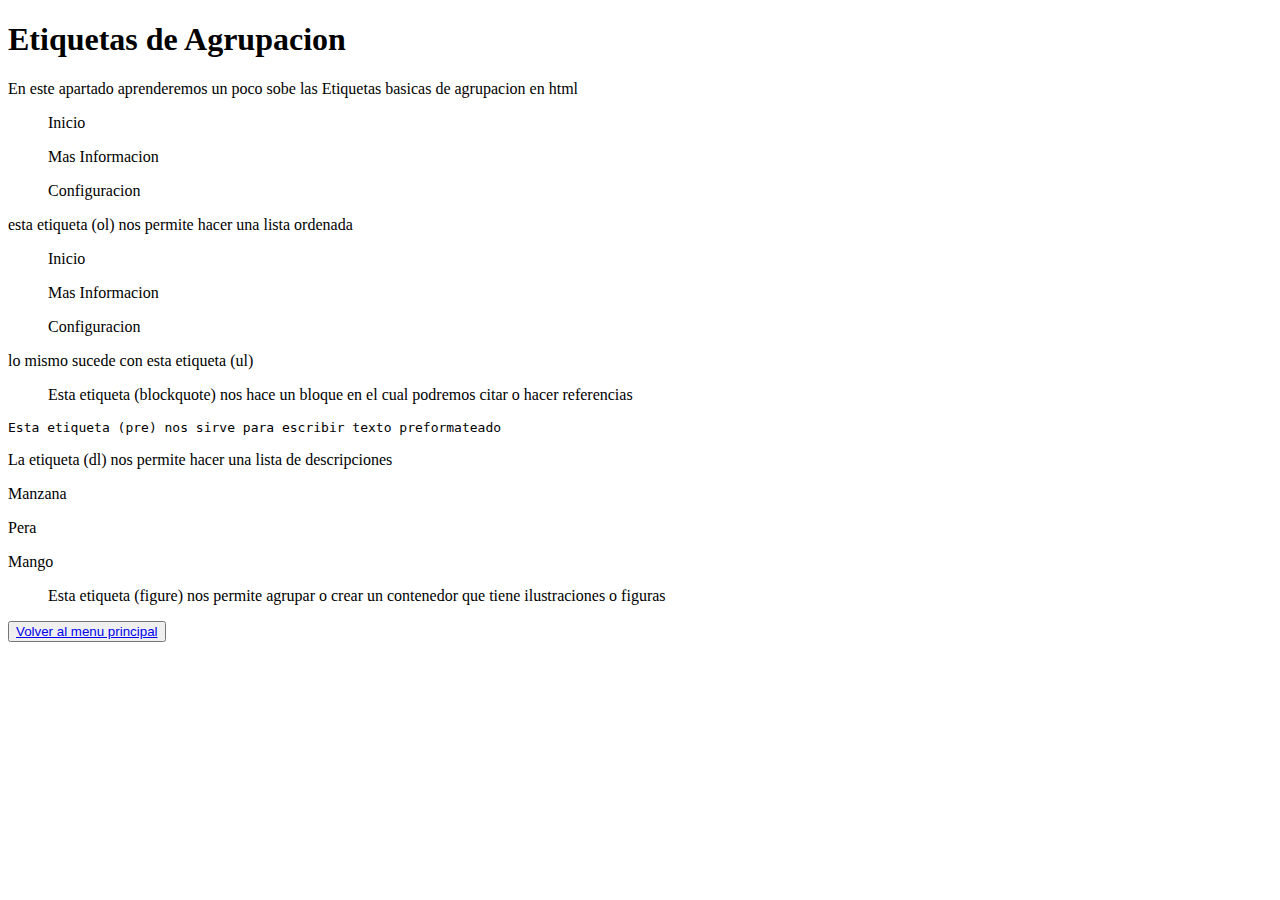
<file: html/agrupacion.html>
<!DOCTYPE html>
<html lang="en">
<head>
    <meta charset="UTF-8">
    <meta name="viewport" content="width=device-width, initial-scale=1.0">
    <title>Document</title>
</head>
<body>
    <div>
        <h1>
            Etiquetas de Agrupacion
        </h1>
        <p>En este apartado aprenderemos un poco sobe las Etiquetas basicas de agrupacion en html</p>
    </div>
    <ol>Inicio</ol>
    <ol>Mas Informacion</ol>
    <ol>Configuracion</ol>
    <p>esta etiqueta (ol) nos permite hacer una lista ordenada</p>
    <ul>Inicio</ul>
    <ul>Mas Informacion</ul>
    <ul>Configuracion</ul>
    <p>lo mismo sucede con esta etiqueta (ul)</p>
    <blockquote>Esta etiqueta (blockquote) nos hace un bloque en el cual podremos citar o hacer referencias</blockquote>
    <pre>Esta etiqueta (pre) nos sirve para escribir texto preformateado</pre>
    <p>La etiqueta (dl) nos permite hacer una lista de descripciones</p>
    <dl>Manzana</dl>
    <dl>Pera</dl>
    <dl>Mango</dl>
    <figure>Esta etiqueta (figure) nos permite agrupar o crear un contenedor que tiene ilustraciones o figuras</figure>
    <button>
        <a href="../index.html">Volver al menu principal</a>
    </button>
</body>
</html>
</file>
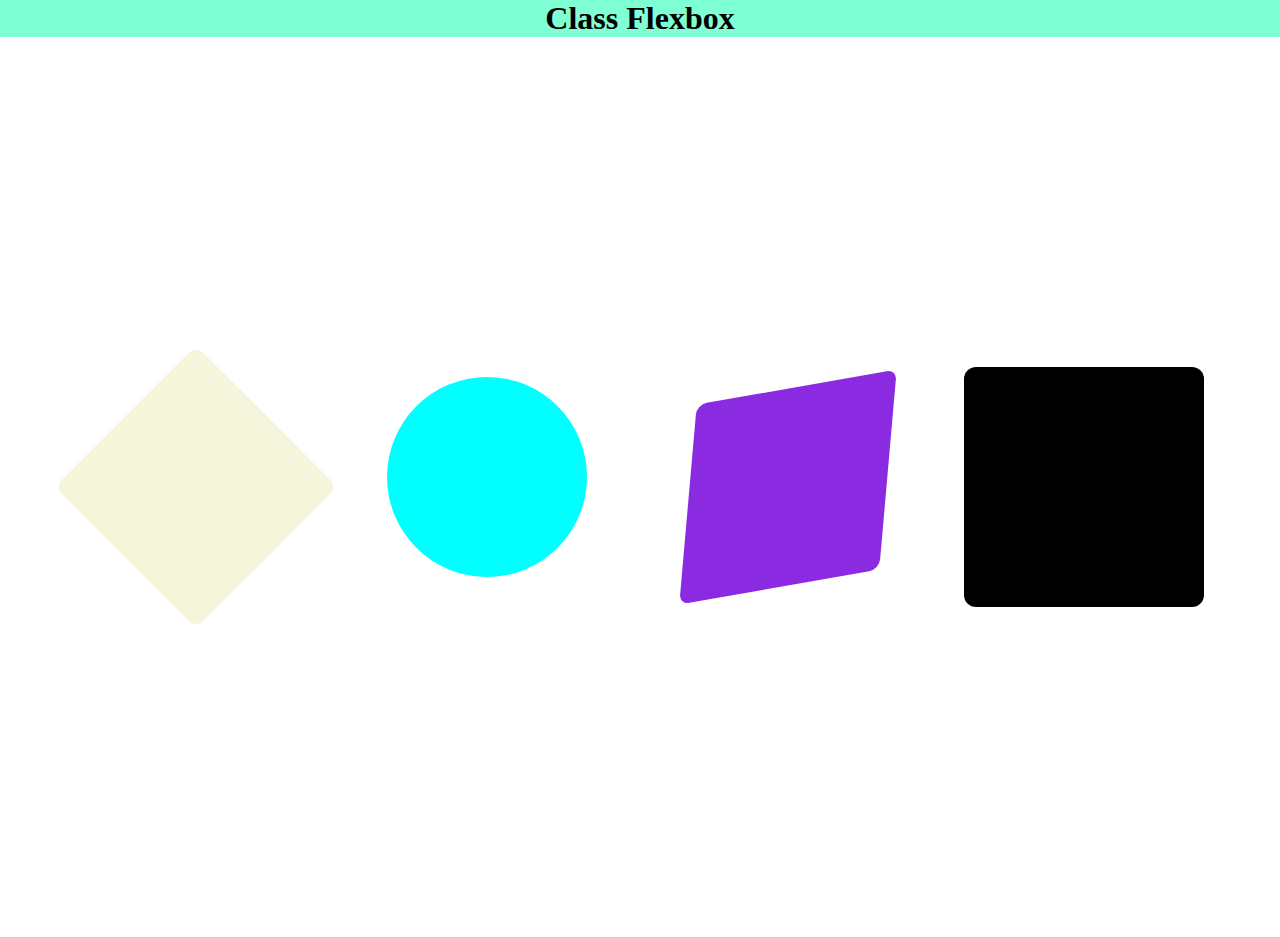
<file: html/flex.html>
<!DOCTYPE html>
<html lang="en">
<head>
    <meta charset="UTF-8">
    <meta http-equiv="X-UA-Compatible" content="IE=edge">
    <meta name="viewport" content="width=device-width, initial-scale=1.0">
    <title>Document</title>
    <style>
        *{
            margin: 0;
            padding: 0;
        }
        h1{
            background-color: aquamarine;
            text-align: center;
        }
        #father{
            height: 100vh;
            /* display: grid;
            place-items: center; */
            display: flex;
            justify-content: space-evenly;
            align-items: center;
            flex-wrap: wrap;
            flex-direction: row-reverse;
            
        }
        #son{
            background-color: #000;
            height: 200px;
            width: 200px;
        }
        #son, #son_one, #son_two, #son_three{
            background-color: #000;
            height: 200px;
            width: 200px;
            transform: scale(1.2);/*Aumenta la escala del objeto al que se aplique*/
            border-radius: 10px;
        }
        #son_two{
            background-color: aqua;
            transform: translate(-5px, -10px);/*Mueve el objeto por el espacio*/
            border-radius: 50%;
        }
        #son_one{
            background-color: blueviolet;
            transform: skew(-5deg, -10deg);/*Hace una rotacion del objeto seleccionado*/
        }
        #son_three{
            background-color: beige;
            transform: rotate(45deg);
        }




    </style>
</head>
<body>
    <div class="container">
        <div id="text_flex">
            <h1>Class Flexbox</h1>
        </div>
        <div id="father">
            <div id="son">

            </div>
            <div id="son_one">

            </div>
            <div id="son_two">

            </div>
            <div id="son_three">

            </div>
        </div>
    </div>
</body>
</html>
</file>
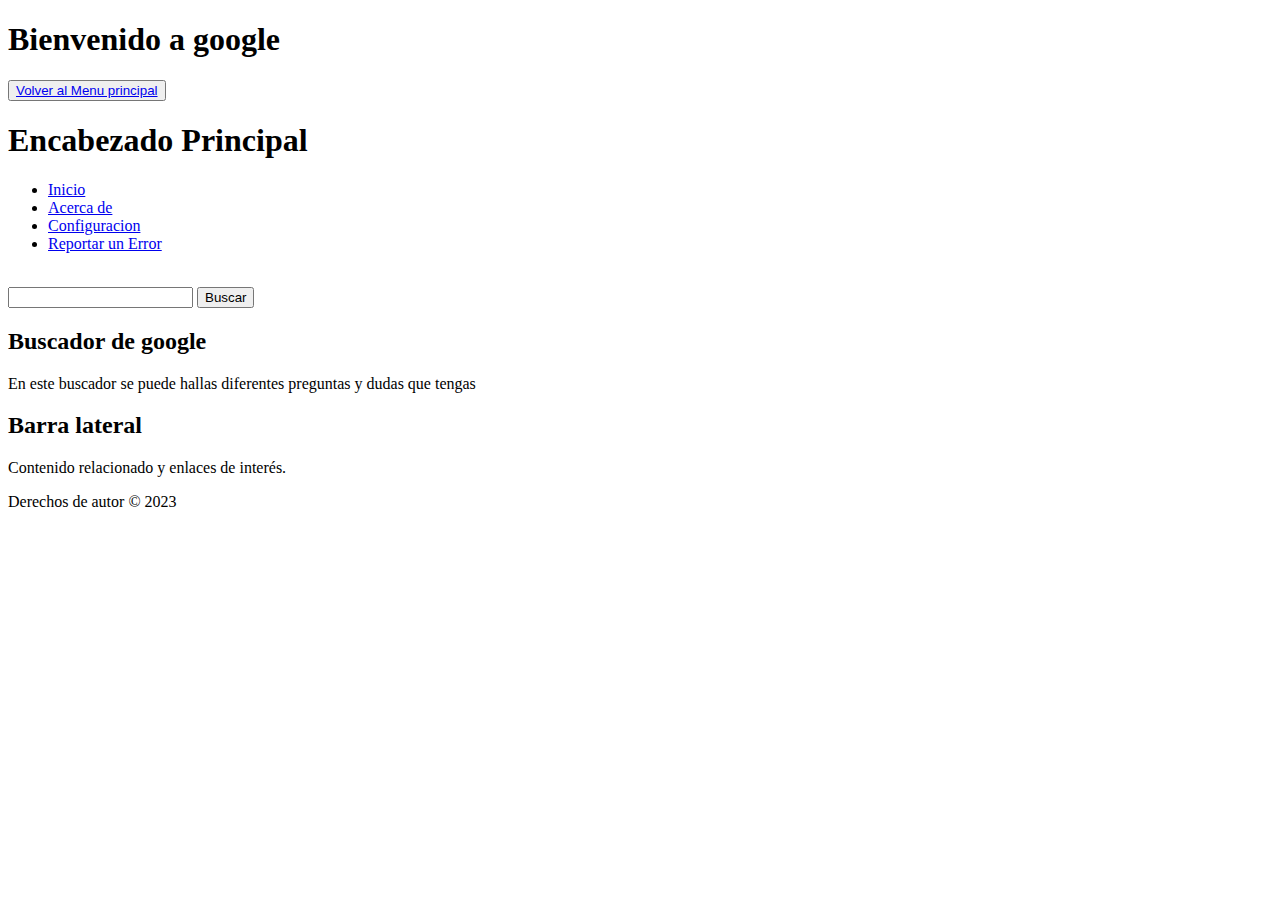
<file: html/semanticas.html>
<!DOCTYPE html>
<html lang="en">
<head>
    <meta charset="UTF-8">
    <meta name="viewport" content="width=device-width, initial-scale=1.0">
    <title>Document</title>
</head>
<body>
    <h1>Bienvenido a google</h1>
    <button>
        <a href="../index.html">Volver al Menu principal</a>
    </button>
    <br>
    <header>
        <h1>Encabezado Principal</h1>
        <nav>
            <ul>
                <li><a href="#">Inicio</a></li>
                <li><a href="#">Acerca de</a></li>
                <li><a href="#">Configuracion</a></li>
                <li><a href="#">Reportar un Error</a></li>
            </ul>
        </nav>
    </header>
    <br>
    <search>
        <form action="https://www.google.com/search">
            <label for="">
                <input type="search" name="q" autocomplete="off">
            </label>
            <input type="submit" value="Buscar">
        </form>
    </search>
    <article>
        <h2>Buscador de google</h2>
        <p>En este buscador se puede hallas diferentes preguntas y dudas que tengas</p>
    </article>
    <aside>
        <h2>Barra lateral</h2>
        <p>Contenido relacionado y enlaces de interés.</p>
    </aside>

    <footer>
        <p>Derechos de autor © 2023</p>
    </footer>
</body>
</html>
</file>
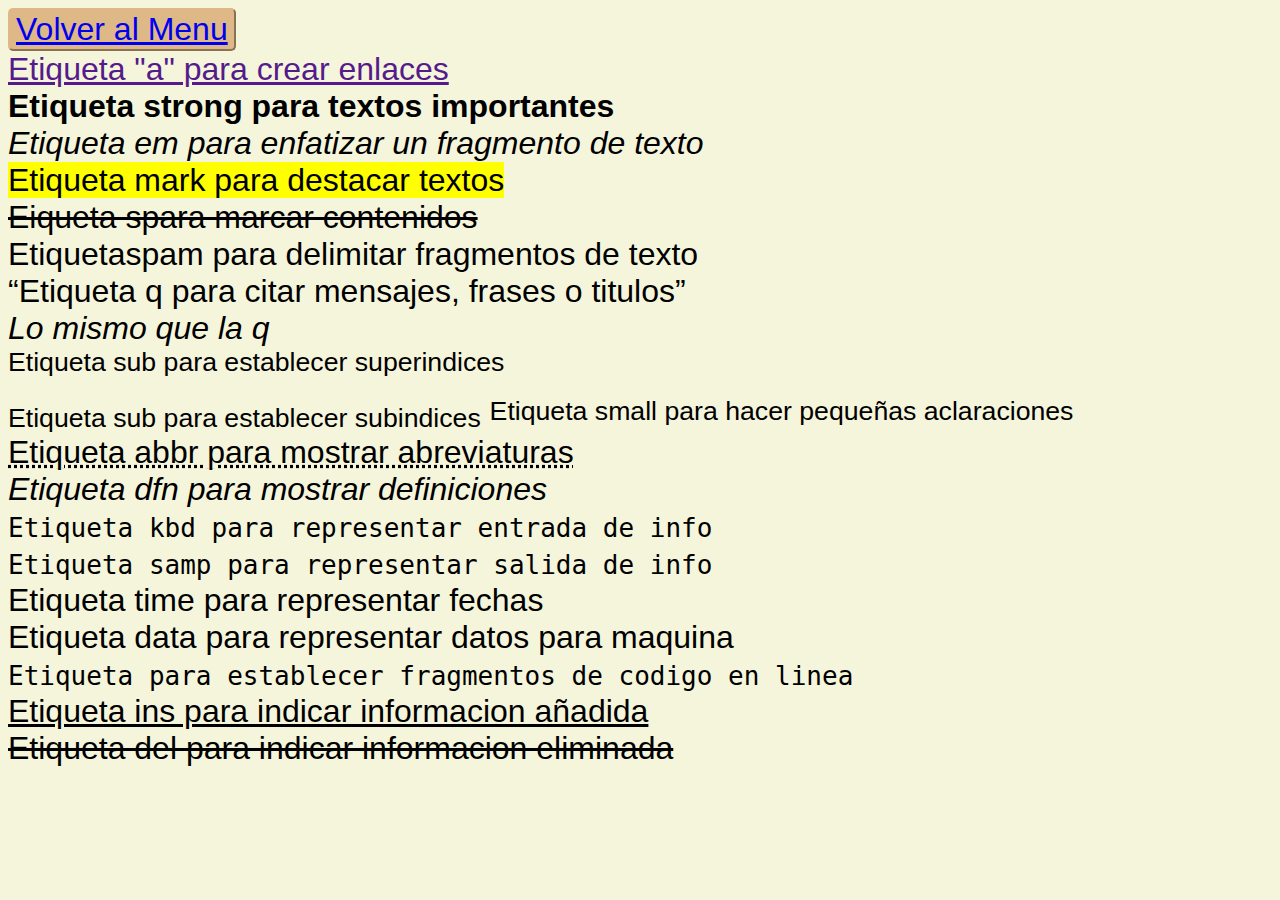
<file: html/texto.html>
<!DOCTYPE html>
<html lang="en">
<head>
    <meta charset="UTF-8">
    <meta name="viewport" content="width=device-width, initial-scale=1.0">
    <title>Document</title>
    <link rel="stylesheet" href="styles/texto.css">
</head>
<body>
    <div>
        <button class="button"><a href="../index.html">Volver al Menu</a></button>
    </div>
    <div class="texto">
        <a href="">Etiqueta "a" para crear enlaces </a>
        <br>
        <strong>Etiqueta strong para textos importantes</strong>
        <br>
        <em>Etiqueta em para enfatizar un fragmento de texto</em>
        <br>
        <mark>Etiqueta mark para destacar textos</mark>
        <br>
        <s>Eiqueta spara marcar contenidos</s>
        <br>
        <span>Etiquetaspam para delimitar fragmentos de texto</span>
        <br>
        <q>Etiqueta q para citar mensajes, frases o titulos</q>
        <br>
        <cite>Lo mismo que la q</cite>
        <br>
        <sup>Etiqueta sub para establecer superindices</sup>
        <br>
        <sub>Etiqueta sub para establecer subindices</sub>
        <small>Etiqueta small para hacer pequeñas aclaraciones</small>
        <br>
        <abbr title="Ejemplo">Etiqueta  abbr para mostrar abreviaturas</abbr>
        <br>
        <dfn>Etiqueta dfn para mostrar definiciones</dfn>
        <br>
        <kbd>Etiqueta kbd para representar entrada de info</kbd>
        <br>
        <samp>Etiqueta samp para representar salida de info</samp>
        <br>
        <time>Etiqueta time para representar fechas</time>
        <br>
        <data>Etiqueta data para representar datos para maquina</data>
        <br>
        <code>Etiqueta para establecer fragmentos de codigo en linea</code>
        <br>
        <ins>Etiqueta ins para indicar informacion añadida</ins>
        <br>
        <del>Etiqueta del para indicar informacion eliminada</del>
    </div>
</body>
</html>
</file>
<file: html/styles/texto.css>
body{
    background-color: beige;
    font-family: Arial, Helvetica, sans-serif;
    font-size: xx-large;
}
.button {
    background-color: burlywood;
    border-radius: 5px;
    border-color: burlywood;
    font-size: xx-large;
}
.button:hover {
    background-color: antiquewhite;
    border-color: antiquewhite;
}
</file>
